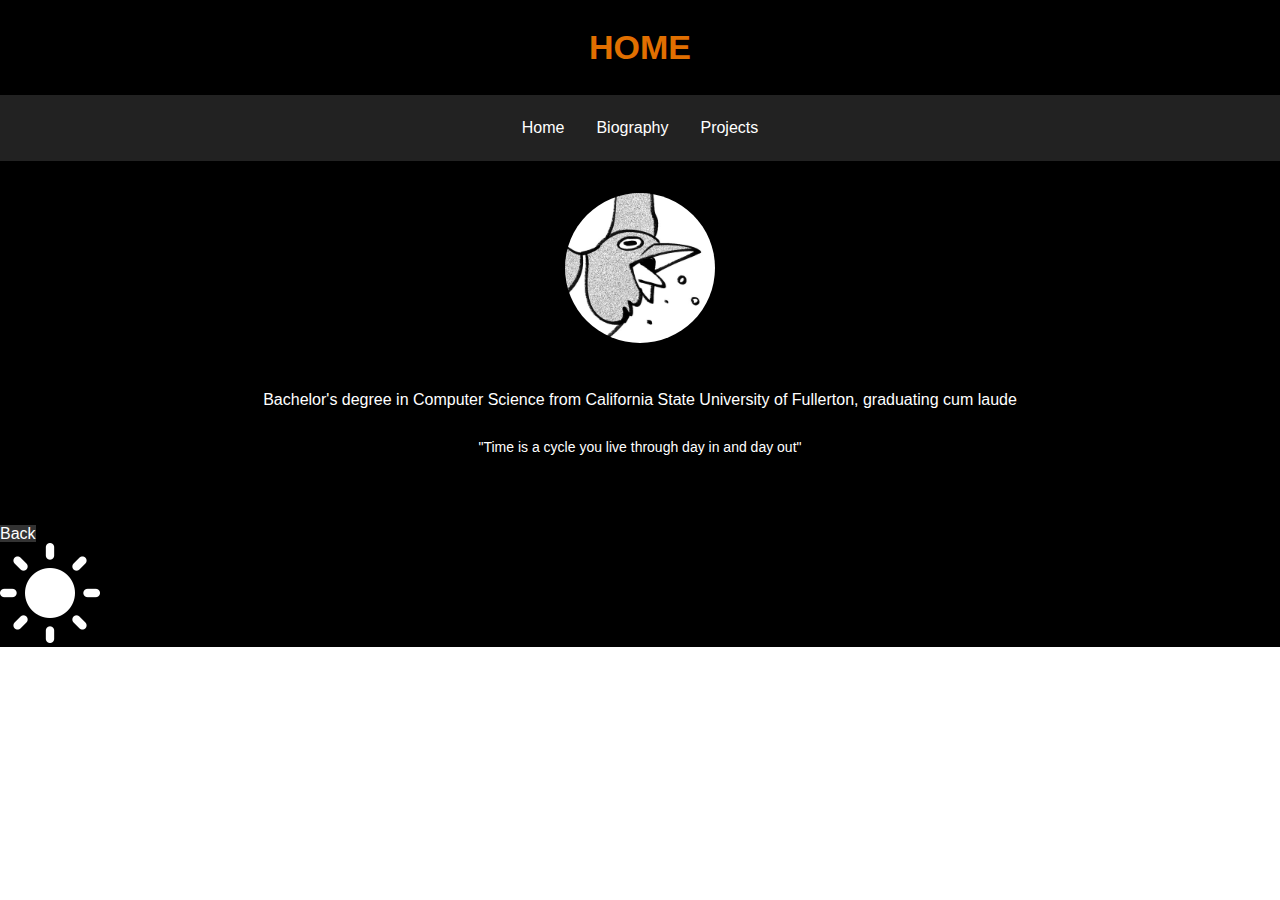
<file: index.html>
<!DOCTYPE html>
<html lang="en">

<head>
    <title>
        Patton Tang
    </title>
    
    <link rel="stylesheet" href="css/portfolio.css">
    <link rel="stylesheet" href="css/portfolio_mobile.css" media="(max-width: 768px)">
    <link rel="stylesheet" href="css/portfolio_ultrawide.css" media="(min-height:980px) and (min-width:1440px)">

    <meta charset="UTF-8">
    <meta name="viewport" content="width=device-width, initial-scale=1.0">
</head>

<body>
    <div class="container">
        <div id="header" class="header_section">
            <h2 class="header_title">
                HOME
            </h2>
            <ul class="nav-bar">
                <li onclick="change_block_content('home')"><button>Home</button></li>
                <li onclick="change_block_content('biography')"><button>Biography</button></li>
                <li onclick="change_block_content('projects')"><button>Projects</button></li>
            </ul>
        </div>


        <div id="block_content" class="content_section">
            <!-- Information here -->
             <div id="home_content">
                <div id="introduction_content">
                    <img src="assets/icon.jpg"
                        alt="A familiar crow from a long running webcomic series"
                        onclick="change_block_content('biography')">
                    <p id="introduction_subsection_content">
                        Bachelor's degree in Computer Science from California State University of Fullerton, graduating cum laude
                    </p>
                    <p id="quote_content"></p> <!-- Quote chosen from JS file -->
                </div>
             </div>


             <div id="biography_content">
                <div id="skills_content">
                    <h2>📝 Professional Experience</h2>
                    <p class="biography_subsection_content">
                        <b>Freelance Artist</b><br>
                        <b>Location: Various, United States</b><br>
                        <b>June 2019 – May 2022, May 2025 – Present</b>
                        <ul>
                            <li>Converted abstract and transient client requests into concrete deliverables by documenting agreements and setting clear expectations (deadlines, project details, etc).</i></li>
                            <li>Managed all aspects of client engagement ranging from initial inception to final delivery with tasks such as meeting scheduling, revisions, feedback loops, and project scope.</i></li>
                        </ul>
                    </p>
                    <p class="biography_subsection_content">
                        <b>Brooks Automation | Software Engineer Intern</b><br>
                        <b>Location: Fremont, CA</b><br>
                        <b>May 2022 - August 2022</b>
                        <ul>
                            <li>Collaborated cross-functionally with 8+ quality assurance and product teams to develop an automated software tool for existing industrial systems under the agile (scrum) methodologies, resulting in accelerated testing workflows for SQA.</i></li>
                            <li>Managed version control using Git, and enhanced internal tools with C# and the .NET framework for streamlining user interactions and usability (UX).</i></li>
                            <li>Translated client-reported issues into documented structured test cases.</i></li>
                        </ul>
                    </p>

                    <h2>🖥️ Skills</h2>
                    <p class="biography_subsection_content">
                        <b>Languages</b>
                            <ul>Python, Java, C++, SQL, C#, Javascript, HTML, CSS, x86 Assembly</ul>
                    </p>
                    <p class="biography_subsection_content">
                        <b>Frameworks</b>
                            <ul>Flask, .NET, React</ul>
                    </p>
                    <p class="biography_subsection_content">
                        <b>Developer Tools</b> 
                            <ul>Git, Google Cloud Platform, Adobe & Microsoft Suites (Microsoft Excel, Microsoft Word, etc.), CLI, Powershell, bash, Virtual Box, Ghidra, PE-bear, Strings (Unix), Process Explorer & Process Monitor, REMnux, Wireshark, Netcat, ApateDNS, Unity, Unreal Engine 5, Visual Studio Code</ul>
                    </p>
                    <p class="biography_subsection_content">
                        <b>Libraries</b>
                            <ul>pandas, Scikit-Learn, pygame</ul>
                    </p>
                </div>

                <div id="education_content">
                    <h2>🎓 Education</h2>
                    <p class="biography_subsection_content">
                        California State University, Fullerton <br>
                        Bachelor of Science, Computer Science <br>
                        Graduated May 2025 with cum laude honors
                        <br>
                        <br>
                        <b>Relevant Coursework:</b><br>
                        <i>Web Front-End Engineering, Web Back-End Engineering, 
                            Algorithm Engineering, Data Structures, Operating Systems Concepts, 
                            File Structures and Database Systems, Compilers and Languages, 
                            Computer Communications (Network Protocols), Malware Analysis, 
                            Discrete Mathematical Structures I & II, Game Design and Production, 
                            Data Science and Big Data, Cybersecurity Fundamentals and Principles</i>
                    </p>
                </div>

                <div id="background_content">
                    <h2>🔆 Background & Interests</h2>
                    <div class="biography_subsection_title">
                        <b>Biography</b>
                    </div>
                    <div><p>
                        I received my bachelor's degree in Computer Science at CSU Fullerton, having been born and raised in California. 
                        General crafts, puzzles, and strategy games appealed to me as I grew up which eventually lead me to my major. 
                        These hobbies provide a creative outlet to continually express myself and broaden my horizons.
                    </p></div>

                    <div class="biography_subsection_title">
                        <b>Interests:</b>
                    </div>
                    <div id="interests_subsection_content">
                        <ul>
                            <li>Video Games & Game Development: <i>RPGs, puzzle, and strategy games with development experience in Pygame, Unity engine, and Unreal Engine</i></li>
                            <li>Clothesmaking: <i>Augmenting thrifted clothes with raw fabric and hand-sewn seams</i></li>
                            <li>Cooking & Baking: <i>Often simple homely meals. Cuisine ranges from East Asian to American to European</i></li>
                            <li>Art: <i>Primarily digital illustrations with some traditional mediums (Pen & Ink, Acrylic on Wood, Sticker Printing)</i></li>
                        </ul>
                    </div>
                </div>

                <div id="contact_content">
                    <div class="socials_subsection_content">
                        <a href="mailto:pattontanges@gmail.com" target="_blank" rel="noopener noreferrer">
                            <img id="socials_mail_icon" src="assets/software_icons/mail.png"></a>
                        <a href="https://github.com/PTanges" target="_blank" rel="noopener noreferrer">
                            <img id="socials_github_icon" src="assets/software_icons/github.png"></a>
                        <a href="https://www.linkedin.com/in/patton-tang/">
                            <img id="socials_linkedin_icon" src="assets/software_icons/linkedin.png" target="_blank" rel="noopener noreferrer"></a>
                        <a href="https://github.com/PTanges/Portfolio/blob/master/assets/PT_Resume.pdf" target="_blank" rel="noopener noreferrer">
                            <img id="socials_resume_icon" src="assets/software_icons/resume.png"></a>
                        <!-- target opens in new tab, rel for security -->
                    </div>
                </div>
             </div>


             <div id="projects_content">
                <div class="projects_subsection_content">
                    <h1><b>TypeFighter</b></h1>
                    <div class="project_tool_subection_content">
                        <img src="assets/software_icons/flask.png">
                        <img src="assets/software_icons/react.png">
                        <img src="assets/software_icons/vercel.png">
                        <img src="assets/software_icons/neon.png">
                    </div>
                    <p  id="projects_subsection_description_typefighter">
                        Developed and deployed a web application with Flask which allows users to compare their typing test scores compared to others on the global leaderboard.
                    </p>
                    <a class="project_github_link" href="https://github.com/PTanges/TypeFighter" target="_blank" rel="noopener noreferrer">Code</a>
                    <a class="project_github_link" href="https://type-fighter.vercel.app/" target="_blank" rel="noopener noreferrer">Project</a>
                    <a class="project_github_link" onclick="create_subproject_page('project_subproject', 'typefighter')">More Info</a>
                </div>

                <div class="projects_subsection_content">
                    <h1><b>Bookclub</b></h1>
                    <div class="project_tool_subection_content">
                        <img src="assets/software_icons/aws.png">
                        <img src="assets/software_icons/flask.png">
                        <img src="assets/software_icons/js.png">
                    </div>
                    <p  id="projects_subsection_description_bookclub">
                        A social media application that allows readers to connect with one another and easily find books relevant to ones interests.
                    </p>
                    <a class="project_github_link" onclick="create_subproject_page('project_subproject', 'bookclub')">More Info</a>
                </div>

                <div class="projects_subsection_content">
                    <h1><b>Canvas</b></h1>
                    <div class="project_tool_subection_content">
                        <img src="assets/software_icons/python.png">
                        <img src="assets/software_icons/flask.png">
                        <img src="assets/software_icons/html.png">
                        <img src="assets/software_icons/css.png">
                        <img src="assets/software_icons/js.png">
                    </div>
                    <p  id="projects_subsection_description_canvas">
                        Developed and deployed a web application with Flask which allows users to simultaneously collaborate on a canvas with real-time connectivity.
                    </p>
                    <a class="project_github_link" href="https://github.com/PTanges/Canvas" target="_blank" rel="noopener noreferrer">Code</a>
                    <a class="project_github_link" onclick="create_subproject_page('project_subproject', 'canvas')">More Info</a>
                </div>

                <div class="projects_subsection_content">
                    <h1><b>Portfolio</b></h1>
                    <div class="project_tool_subection_content">
                        <img src="assets/software_icons/html.png">
                        <img src="assets/software_icons/css.png">
                        <img src="assets/software_icons/js.png">
                    </div>
                    <p  id="projects_subsection_description_portfolio">
                        Built a single-page website to display projects with HTML, CSS, and JavaScript.
                    </p>
                    <a class="project_github_link" href="https://github.com/PTanges/Portfolio" target="_blank" rel="noopener noreferrer">Code</a>
                    <a class="project_github_link" href="https://ptanges.github.io/Portfolio/" target="_blank" rel="noopener noreferrer">Project</a>
                    <a class="project_github_link" onclick="create_subproject_page('project_subproject', 'portfolio')">More Info</a>
                </div>

                <div class="projects_subsection_content">
                    <h1><b>Blackjack AI</b></h1>
                    <div class="project_tool_subection_content">
                        <img src="assets/software_icons/python.png">
                        <img id="project_icon_cli" src="assets/software_icons/cli.png">
                    </div>
                    <p id="projects_subsection_description_blackjack">
                        A Python command line interface program which allows a player to play Blackjack against an AI (utilizing the Monte Carlo algorithm) and the dealer. 
                    </p>
                    <a class="project_github_link" href="https://github.com/PTanges/Blackjack-AI/" target="_blank" rel="noopener noreferrer">Code</a>
                    <a class="project_github_link" onclick="create_subproject_page('project_subproject', 'blackjack')">More Info</a>
                </div>
             </div>

             <div id="project_subproject_content">
                <div id="project_subproject_section">
                    <h1 id="project_subproject_header_subsection"><b></b></h1>
                    <div id="project_subproject_screenshot_subsection_content">
                        <img id="project_subproject_screenshot">
                    </div>
                    <div id="project_subproject_technologies_subsection"><!-- Dynamically created images--></div>
                    <div id="project_subproject_description_content">
                        <p id="project_subproject_description_subsection"></p>
                        <p id="project_subproject_challenges_subsection"></p>
                        <p id="project_subproject_outcome_subsection"></p>
                    </div>
                    <a id="project_subproject_link" onclick="change_block_content('projects')">Back</a>
                </div>
            </div>
        </div>

        <div id="footer" class="footer_section">
            <a id="theme_icon" onclick="change_light_theme()"><img id="mode_swap_theme_icon" src="assets/software_icons/moon.png"></a>
        </div>

        <script src="js/transition.js"></script>
        <script src="js/project_transition.js"></script>
        <script src="js/swap_theme.js"></script>
    </div> <!-- end Container -->
</body>

</html>
</file>
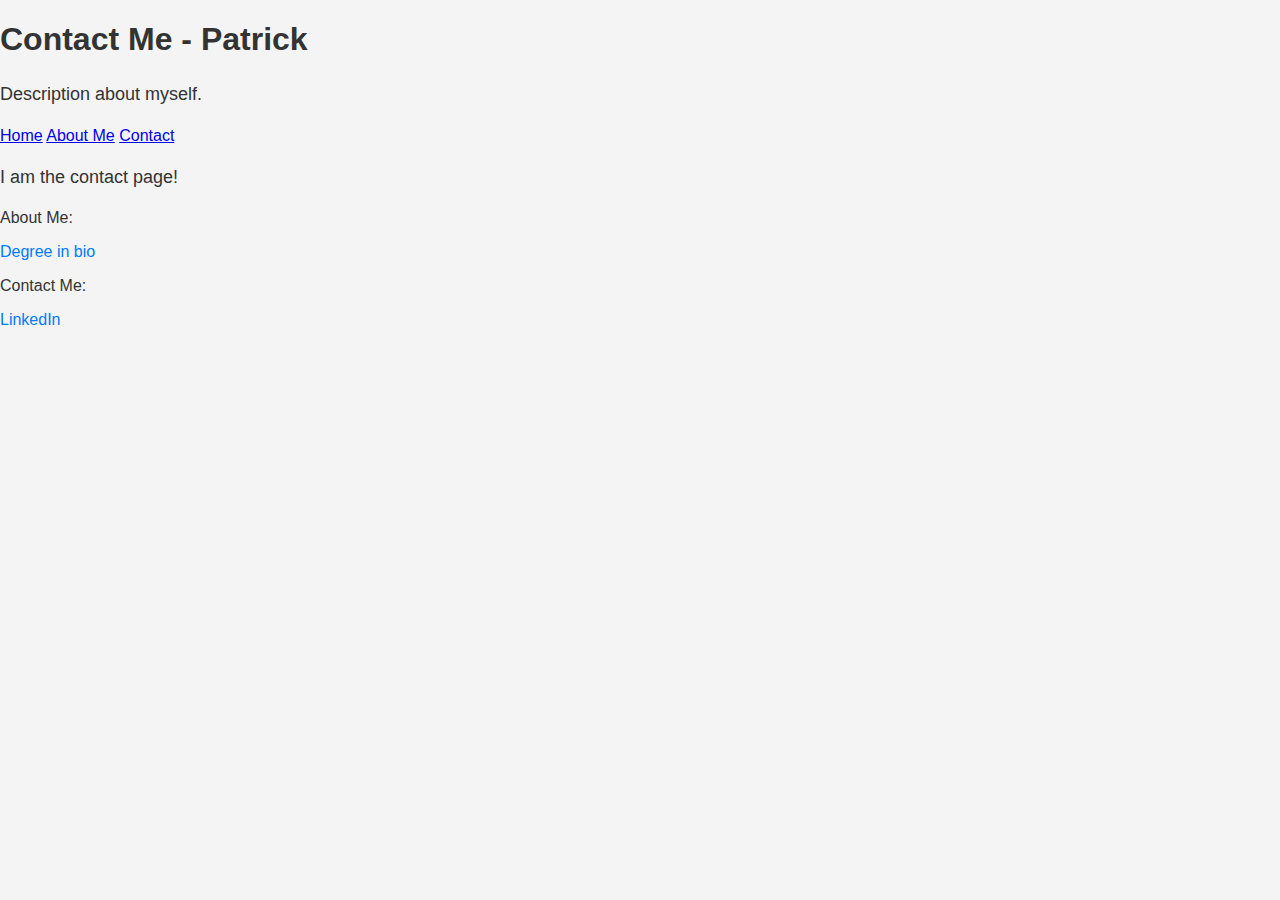
<file: contact.html>
<!DOCTYPE html>
<html lang="en">
<head>
    <meta charset="UTF-8">
    <meta name="viewport" content="width=device-width, initial-scale=1.0">
    <title>Contact - Me</title>
    <style>
        body {
            font-family: Arial, sans-serif;
            margin: 0;
            padding: 0;
            background-color: #f4f4f4;
            color: #333;
        }
        header {
            background-color: #333;
            color: #fff;
            padding: 20px;
            text-align: center;
        }
        nav {
            display: flex;
            justify-content: center;
            background-color: #444;
        }
        nav a {
            color: #fff;
            padding: 15px 20px;
            text-decoration: none;
            text-transform: uppercase;
        }
        nav a:hover {
            background-color: #555;
        }
        .container {
            max-width: 1200px;
            margin: 20px auto;
            padding: 20px;
            background-color: #fff;
        }
        h2 {
            font-size: 28px;
            margin-bottom: 20px;
        }
        p {
            line-height: 1.6;
            font-size: 18px;
        }
        ul {
            list-style-type: none;
            padding: 0;
        }
        ul li {
            margin: 10px 0;
        }
        ul li a {
            color: #007bff;
            text-decoration: none;
        }
        ul li a:hover {
            text-decoration: underline;
        }
        footer {
            text-align: center;
            padding: 20px;
            background-color: #333;
            color: #fff;
            margin-top: 20px;
        }
    </style>
</head>

<body>
    <h1>
        Contact Me - Patrick
    </h1>

    <p>
        Description about myself.
    </p>

    <nav></nav>
        <a href="index.html">Home</a>
        <a href="about.html">About Me</a>
        <a href="contact.html">Contact</a>
    </nav>

    <p>
        I am the contact page!
    </p>

    About Me:
    <ul>
        <li><a href="/about.html" target="_blank">Degree in bio</a></li>
    </ul>

    Contact Me:
    <ul>
        <li><a href="/contact.html" target="_blank">LinkedIn</a></li>
    </ul>

</body>
</html>
</file>
<file: css/portfolio.css>
/* Note: Operators are {(.class), (#id)}*/

/* id class : header header_section 
	- subclass : header_title
	- subclass : nav-bar */

body{
    font-family: Arial, sans-serif;
    margin: 0;
    padding: 0;
}


.header_section{
    max-width: 100%;
    display: flex;
    flex-direction: column;
    align-items: center;
    margin: 0px;

    background-color: #333;
}

.header_title{
    margin: 0.5 0.5 0.25 0.5em;
    font-size: 34px;
    color: royalblue;
}


.nav-bar {
    list-style-type: none;
    display: flex;
    width: 100%;
    max-width: 100vw; /* Restrict viewport to prevent overflow */
    box-sizing: border-box; /* Prevents padding from pushing outside max width*/

    margin: 0px;
    padding: 0.5em;
    background-color: #444;
    justify-content: center;
}

.nav-bar button{
    font: inherit; /* Font from Parent element */
    cursor: pointer; /* On hover */

    margin: 0.5em;
    padding: 0.5em;

    color: #fff;
    outline: none;
    border: none;
    background: none;

    position:relative; /* relative + top/bottom will not affect surrounding elements*/
}

.nav-bar button:hover{
    color: royalblue;
    transform: translateY(-8px);
    font-weight: bold;
    transition: font-weight 0.05s ease;
    transition: top;
}

/* id class : block_content content_section
    - Default Functionality: ONLY home page (via URL)
    - The "none" will act as (hide) */
#home_content{
    display: block;
}

#introduction_content{
    display: grid;
    flex-direction: row;
    justify-content: center;
    justify-items: center;

    margin: 0px;
}

#introduction_content img{
    width: 150px;
    height: 150px;
    margin: 2em;

    border-radius: 50%; /* Roundedness */
}

@keyframes rotate{
    from{
        transform: rotate(0deg);
    }
    to {
        transform: rotate(360deg);
    }
}

#introduction_content img:hover{
    animation: rotate 2.5s linear infinite;
    /* 2.5 seconds for a full rotation */
}

#quick_biography_content{
    margin: 0px;
}

#quote_content{
    font-size: 14px;
}

#biography_content{
    display: none;
}

#projects_content{
    display: none;
}

#skills_content{
    display: none;
}

#contact_content{
    display: none;
}
/* id class : footer footer_section */
</file>
<file: css/portfolio_mobile.css>
/*
    Portfolio (mobile)
    Define in index.html (header) for Header -> Mobile as CSS
    The mobile will override the Desktop layout (default) for certain elements

    <link rel="stylesheet" href="portfolio.css">
    <link rel="stylesheet" href="portfolio_mobile.css" media="(max-width: 768px)">
*/
</file>
<file: css/portfolio_ultrawide.css>
/*  May use @media to format specific sizes
    @media (min-height:980px) and (min-width:1440px){}
*/
.container{
    overflow-x: hidden;
}

#introduction_subsection_content{
    font-size: 40px;
}

#quote_content{
    font-size: 30px;
}

.nav-bar button{
    margin: 10px 20px;
    font-size: 25px;
}

#biography_content{
    margin: 0 10% 0 15%;
    transform: scale(1.1);
}

.socials_subsection_content{
    transform: scale(1.4);
}

.projects_subsection_content{
    box-sizing: border-box;
    max-width: 100vw;

    margin: 10px 20px;;
    padding: 0 15% 85px 15%;
    transform: scale(1.3);
}

.projects_subsection_content p{
    font-size: 20px;
    margin: 0 0 20px 10px;
}

.project_github_link{
    transform: scale(1.2);
}

#project_subproject_content{
    margin: 0 10% 0 5%;
    padding: 5% 5% 5% 10%;
    transform: scale(1.2);
    height: 100vh;
}

#project_subproject_description_content{
    font-size: 20px;
}

#project_subproject_link{
    display: flex;
    justify-content: center;
    
    width: 10%;
    font-size: 20px;
}
</file>
